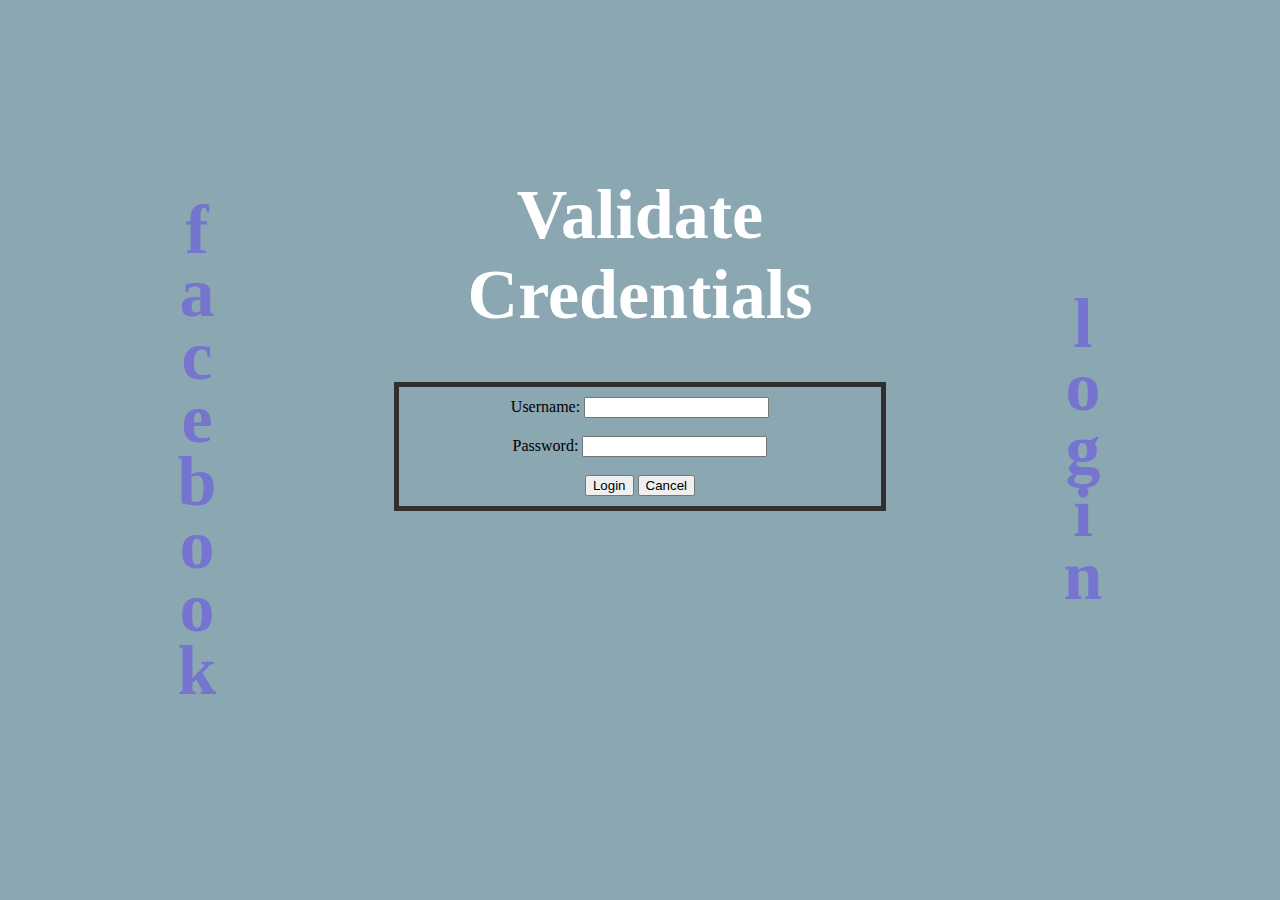
<file: exercise-1/index.html>
<!DOCTYPE html>
<html>
<head>
<title> Login page </title>
<style>

    

    body {
    background-color: rgb(139, 167, 177);
    display:grid;
    flex-direction: column;
    height: 100vh;
    margin: 0;
    grid-template-columns: 0.8fr 1fr 0.8fr;
    grid-template-rows: 0.2fr 1fr 0.2fr;
    }
    h1 {
        color: white; 
        text-align: center;
        font-size: 70px;
    }
    p { font-family:
    verdana; font-size:
    20px;
    }

    form{
        text-align: center;
        justify-content: center;
        border: 5px rgb(48, 47, 47) solid;
        padding: 10px;
    }

    .container{
        grid-column: 2;
        grid-row: 2;
    }
    .nav{
    grid-column: 1;
    grid-row: 1 / 4;  
    
    
    display: flex;
    align-items: center;
    justify-content: center;
    margin: 0;         
    line-height: 0.9;  
    color:rgb(117, 117, 207);
    }

    .nav-right{
    grid-column: 3;
    grid-row: 1 / 4;  
    
    
    display: flex;
    align-items: center;
    justify-content: center;
    margin: 0;         
    line-height: 0.9;  
    color:rgb(117, 117, 207);
    }

</style>
    <script language="javascript">
        function check(form) /*function to check userid & password*/ {
        /*the following code checkes whether the entered userid and password are
        matching*/
            if(form.userid.value == "reuel" && form.pswrd.value == "123456789")
                {
                window.open("https://www.google.com", "_blank"); /*opens
                the target page while Id & password matches*/
                }
            else
                {
                alert("Error Password or Username") /*displays error message*/
                }
        }
    </script>
</head>
<body>
    <h1 class="nav">f<br>a<br>c<br>e<br>b<br>o<br>o<br>k</h1>
    <div class="container">
        <h1> Validate Credentials </h1>
        <form name="login">
        Username: <input type="text" name="userid"/> <br><br>
        Password: <input type="password" name="pswrd"/><br><br>
        <input type="button" onclick="check(this.form)" value="Login"/>
        <input type="reset" value="Cancel"/>
        </form>
    </div>
     <h1 class="nav-right">l<br>o<br>g<br>i<br>n<br></h1>
</body>
</html>
</file>
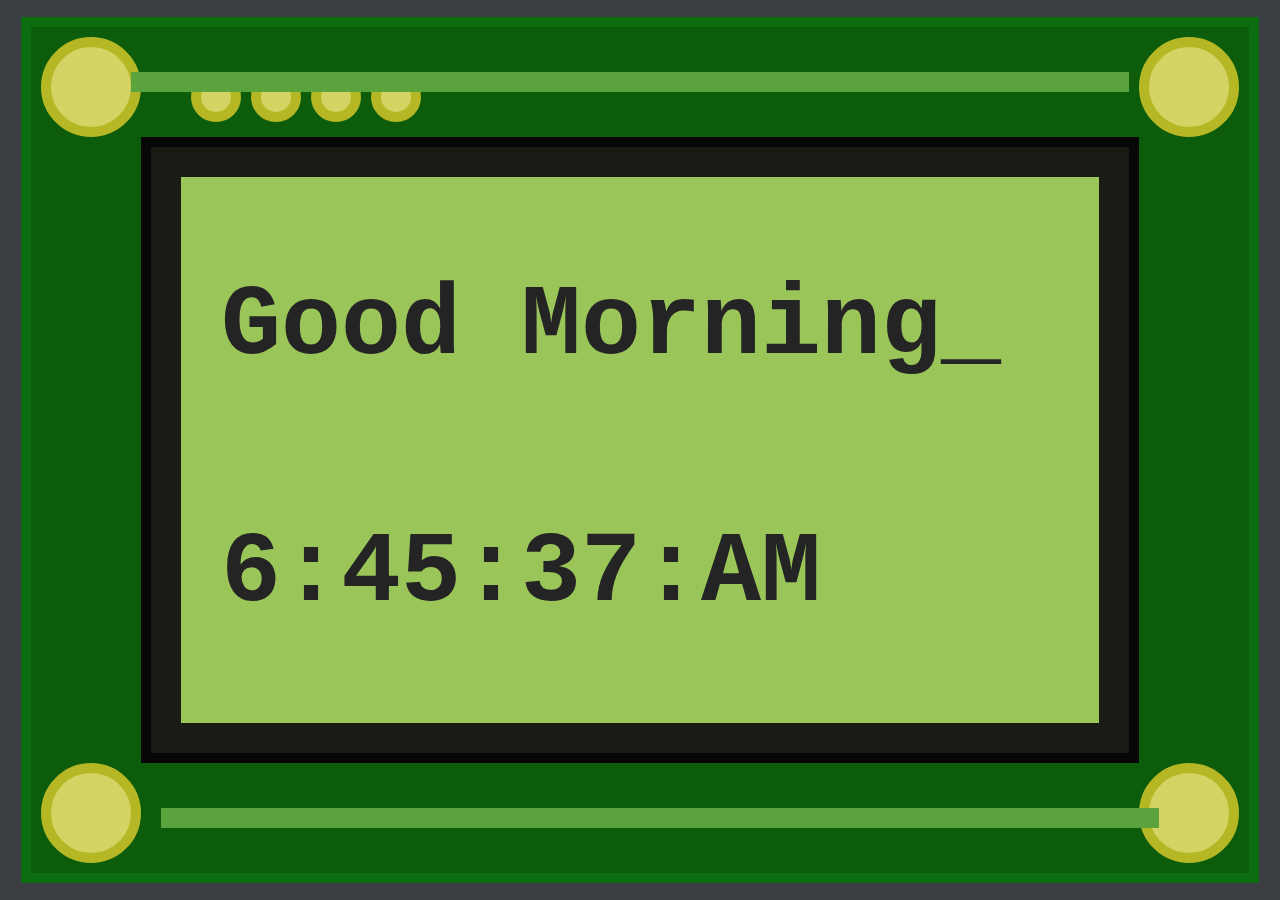
<file: exercise-2/index.html>
<!DOCTYPE html>
<html lang="en">
<head>
    <meta charset="UTF-8">
    <meta name="viewport" content="width=device-width, initial-scale=1.0">
    <title>Document</title>

    <link rel="stylesheet" href="styles.css">
</head>

<body onload="startTime()">
    <div class = "container-circuit">
        
        <div class="pin-holes-1"></div>
        <div class="pin-holes-2"></div>
        <div class="pin-holes-3"></div>
        <div class="pin-holes-4"></div>

        <div class="small-pin-hole-1"></div>
        <div class="small-pin-hole-2"></div>
        <div class="small-pin-hole-3"></div>
        <div class="small-pin-hole-4"></div>

        <div class="wire-1"></div>
        <div class="wire-2"></div>

        <div class = "container-frame">
            <div class="container-for-clock">
                <h1 class="messageBox" id="messageBox">Goodmorning</h1>
                <h1 class="time-now" id="time-now">hour:min:sec pm/am</h1>
            </div>
        </div>

    </div>

    <script src="index.js"></script>
</body>
</html>
</file>
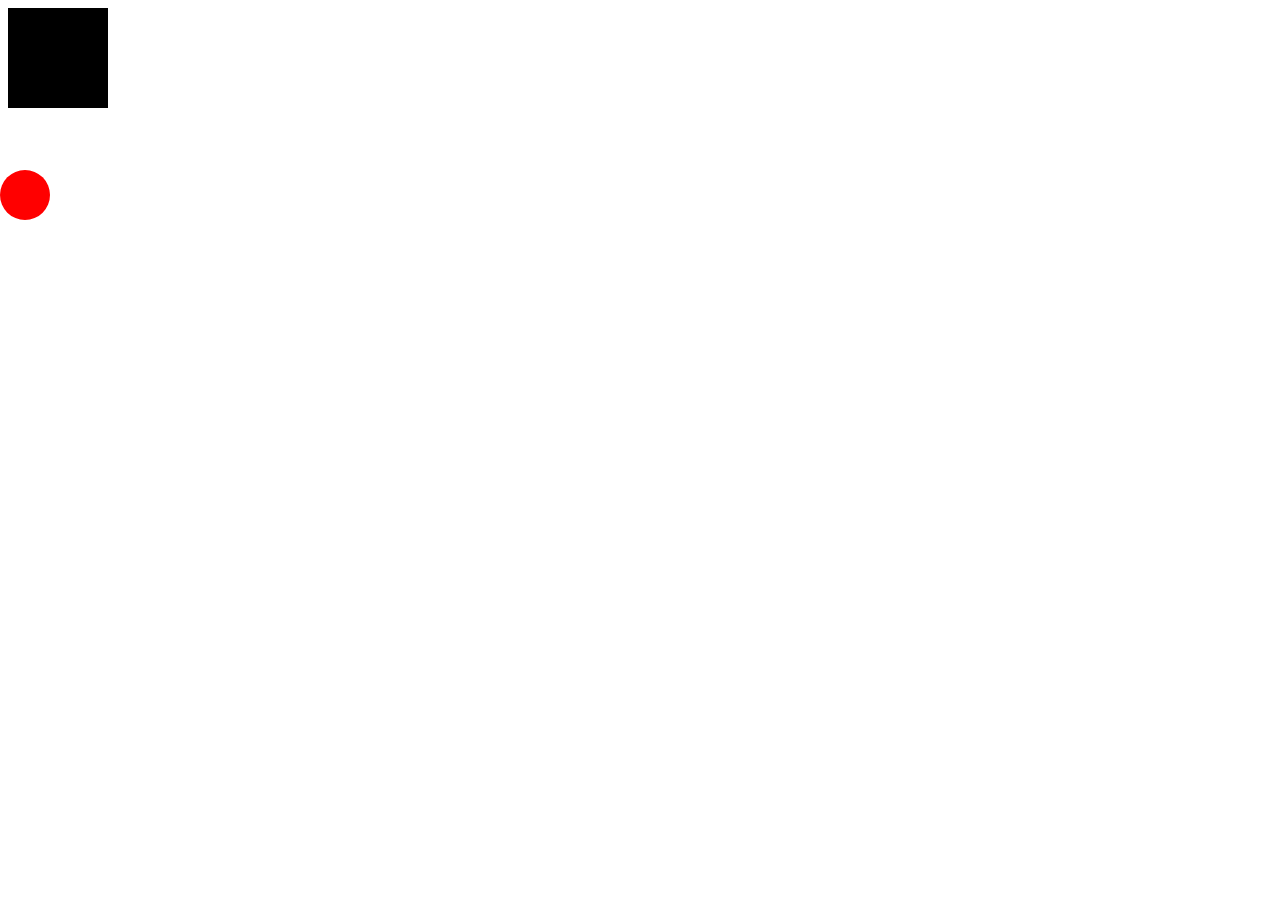
<file: exercise-3/index.html>
<!DOCTYPE html>
<html lang="en">
<head>
    <meta charset="UTF-8">
    <meta name="viewport" content="width=device-width, initial-scale=1.0">
    <title>Document</title>
    <link rel="stylesheet" href="styles.css">

    

</head>

<body>
    <body onload="checkPosition()">
    <div id="box" class="box"></div>

    <div id="ball" class="ball"></div>

    <script>
        // Task 1: Get Position
        function checkPosition() {
            let box = document.getElementById("box");
            let position = box.getBoundingClientRect();
            // Fixed the "onsole" typo to "console"
            console.log("Box Position:", position.left, position.top);
        }

        // Task 2: Bouncing/Moving Ball
        let y = 110;
        let direction = 1; // 1 for top and bottom
        
        setInterval(() => {
            y += (5 * direction);
            let ball = document.getElementById("ball");
            ball.style.top = y + "px";


            // Simple bounce logic: if it hits 400px, go back
            if (y > 400 || y < 100) {
                direction *= -1;
            }
        }, 50);
    </script>
</body>
</body>
</html>
</file>
<file: exercise-2/styles.css>
body{
    height: 100vh;
    margin: 0;
    display:grid;
    grid-template-columns: 0.15fr auto 0.15fr;
    grid-template-rows: 0.2fr auto 0.2fr;
    background-color:rgb(59, 62, 66);

    font-family: 'Courier New', Courier, monospace;
}

.container-circuit{
    grid-row: 2;
    grid-column: 2;
    border: 10px rgb(11, 109, 16) solid;

    display: grid;
    grid-template-columns: 0.1fr auto 0.1fr;
    grid-template-rows: 0.2fr auto 0.2fr;

    background-color: rgb(12, 92, 12);

}

.pin-holes-1{

    margin-top: 10px;
    margin-left: 10px;
    grid-column: 1;
    grid-row: 1;
    width: 80px;
    height: 80px;
    border: 10px rgb(181, 184, 36) solid;
    background-color: rgb(211, 212, 99);
    border-radius: 100%;
}

.pin-holes-2{
    margin-top: 10px;
    margin-right: 10px;
    grid-column: 3;
    grid-row: 1;
    width: 80px;
    height: 80px;
    border: 10px rgb(181, 184, 36) solid;
    background-color: rgb(211, 212, 99);
    border-radius: 100%;
}
.pin-holes-3{
    margin-bottom: 10px;
    margin-left: 10px;
    width: 80px;
    height: 80px;
    grid-column: 1;
    grid-row: 3;
    border: 10px rgb(181, 184, 36) solid;
    background-color: rgb(211, 212, 99);
    border-radius: 100%;
}
.pin-holes-4{
    margin-bottom: 10px;
    margin-right: 10px;
    width: 80px;
    height: 80px;
    grid-column: 3;
    grid-row: 3;
    border: 10px rgb(181, 184, 36) solid;
    background-color: rgb(211, 212, 99);
    border-radius: 100%;
}

.small-pin-hole-1{

    margin-top: 45px;
    margin-left: 50px;
    width: 30px;
    height: 30px;
    grid-column: 2;
    grid-row: 1;

    border: 10px rgb(181, 184, 36) solid;
    background-color: rgb(211, 212, 99); 
    border-radius: 100%;

}

.small-pin-hole-2{

    margin-top: 45px;
    margin-left: 110px;
    width: 30px;
    height: 30px;
    grid-column: 2;
    grid-row: 1;

    border: 10px rgb(181, 184, 36) solid;
    background-color: rgb(211, 212, 99); 
    border-radius: 100%;

}

.small-pin-hole-3{

    margin-top: 45px;
    margin-left: 170px;
    width: 30px;
    height: 30px;
    grid-column: 2;
    grid-row: 1;

    border: 10px rgb(181, 184, 36) solid;
    background-color: rgb(211, 212, 99); 
    border-radius: 100%;

}

.small-pin-hole-4{

    margin-top: 45px;
    margin-left: 230px;
    width: 30px;
    height: 30px;
    grid-column: 2;
    grid-row: 1;

    border: 10px rgb(181, 184, 36) solid;
    background-color: rgb(211, 212, 99); 
    border-radius: 100%;

}

.wire-1{
    margin-top: 45px;
    margin-right: 10px;
    grid-column: 2;
    grid-row: 1;
    z-index: 10;

    width: 100%;
    max-width: 1000px;
    height: 10px;

    justify-self: right;
    box-sizing: border-box;

    border: 10px rgb(90, 163, 61) solid;
    background-color: rgb(78, 160, 91);

}

.wire-2{
    margin-top: 45px;
    margin-left: 20px;
    grid-column: 2;
    grid-row: 3;
    z-index: 10;

    width: 100%;
    max-width: 1000px;
    height: 10px;

    justify-self: left;
    box-sizing: border-box;

    border: 10px rgb(90, 163, 61) solid;
    background-color: rgb(78, 160, 91);

}

.container-frame{
    grid-row: 2;
    grid-column: 2;
    border: 10px rgb(7, 7, 7) solid;
    
    padding: 20px;

    display: flex;
    align-items: stretch;

    background-color: rgb(26, 26, 21);
    
}

.container-for-clock{

    flex-grow: 1;

    width: auto;

    display: flex;
    flex-direction: column;
    align-items: left;
    justify-content: center;

    color: rgb(36, 36, 36);

    border: 10px rgb(27, 27, 22) solid;
    background-color: rgb(154, 197, 89) ;
    
    
}

.messageBox{
    padding-left: 40px;
    font-size: 100px;
    font-weight: bold;
}

.time-now{
    padding-left: 40px;
    font-size: 100px;
    font-weight: bold;


}
</file>
<file: exercise-3/styles.css>
/* Styling for Task 1 */
.box {
    width: 100px;
    height: 100px;
    background-color: black;
    margin-bottom: 50px;
}

/* Styling for Task 2 */
.ball {
    width: 50px;
    height: 50px;
    background-color: red;
    border-radius: 50%; 
    
    position: absolute; /* REQUIRED to allow left/top movement */
    top: 200px;
    left: 0px;
}
</file>
